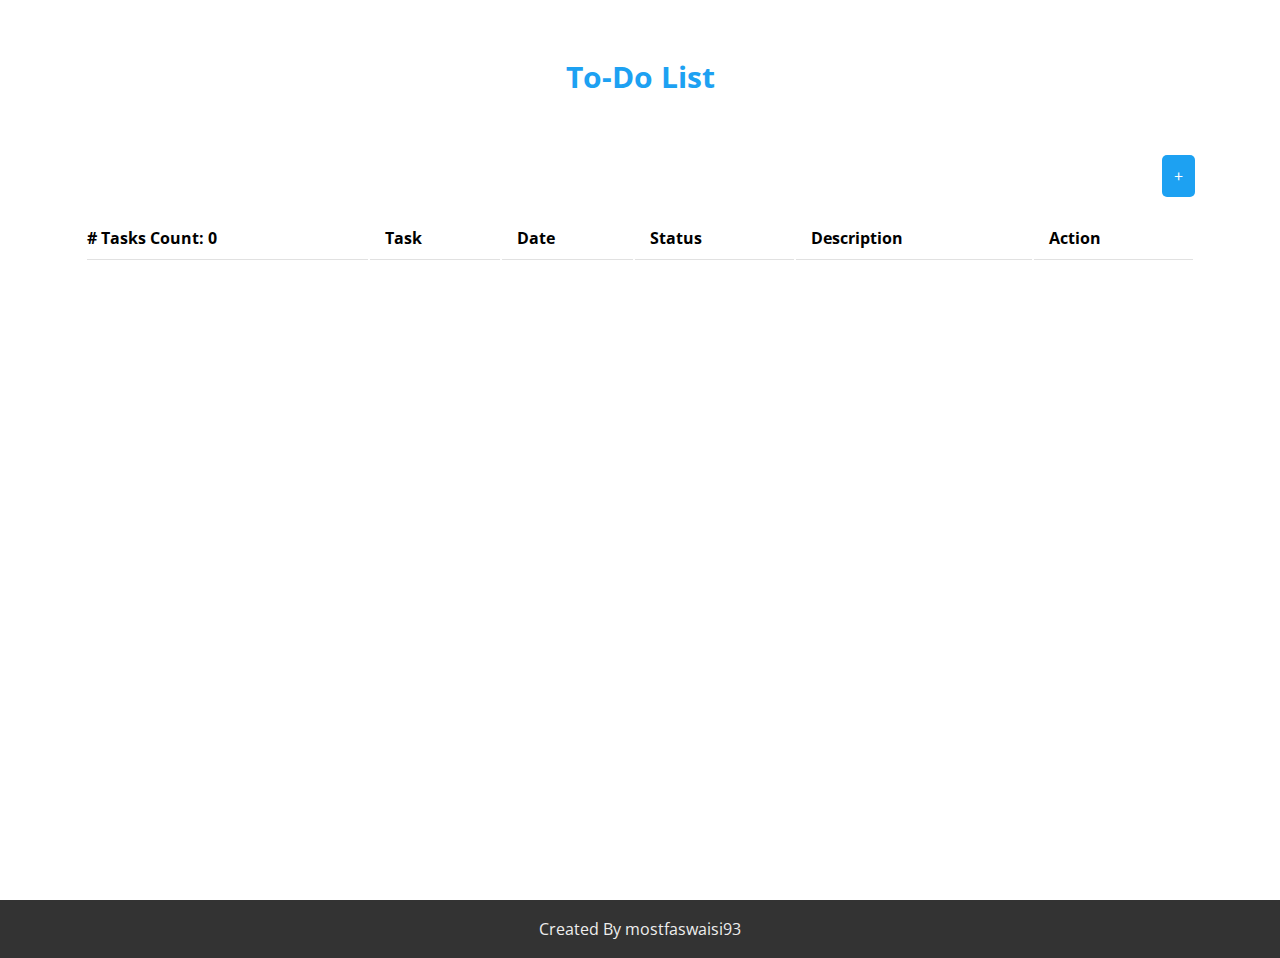
<file: index.html>
<!DOCTYPE html>
<html lang="en">

<head>
    <meta charset="UTF-8">
    <meta name="viewport" content="width=device-width, initial-scale=1.0">
    <title>To-Do List</title>

    <!-- CSS -->
    <link rel="stylesheet" href="css/normalize.css">
    <link rel="stylesheet" href="css/main.css">
    <link rel="stylesheet" href="https://fonts.googleapis.com/css2?family=Open+Sans:wght@300;400;700&display=swap">
</head>

<body>
    <div class="start">
        <!-- Start Header -->
        <div class="header">
            <div class="container">
                <h2>To-Do List</h2>
                <button class="left toggle" title="Add"><span>+</span></button>
                <div class="form">
                    <form id="form" onsubmit="event.preventDefault();onFormSubmit();" autocomplete="off">
                        <h3 id="title">Add Task</h3>
                        <div class="left">
                            <input type="number" placeholder="Task Id" name="task_id" id="task_id">
                            <input type="text" placeholder="Task Name" name="task_name" id="task_name">
                            <input type="date" name="date" id="date">
                            <label for="status">Status:</label>
                            <select name="status" id="status">
                                <option selected="true" value="1">New</option>
                                <option value="2">In Progress</option>
                                <option value="3">Completed</option>
                            </select>
                        </div>
                        <div class="right">
                            <textarea name="description" placeholder="Description" id="description"></textarea>
                            <input type="submit" value="Save">
                        </div>
                    </form>
                </div>
            </div>
        </div>
        <!-- End Header -->

        <!-- Start Table  -->
        <div class="container table">
            <table class="full-width" id="tasks-list">
                <thead>
                    <tr>
                        <th>#
                            <span class="tasks-count">
                                Tasks Count: <span>0</span>
                            </span>
                        </th>
                        <th>Task</th>
                        <th>Date</th>
                        <th>Status</th>
                        <th>Description</th>
                        <th>Action</th>
                    </tr>
                </thead>
                <tbody></tbody>
            </table>
        </div>
        <!-- End Table  -->

        <!-- Start Show Task -->
        <div class="show-task">
            <div class="container">
                <div class="form-show">
                    <button class="left back" title="Back">Back</button>
                    <form>
                        <h3>Show Task | <span id="show_task_id"></span></h3>
                        <div class="left">
                            <input type="text" placeholder="Task Name" name="task_name" id="show_task_name" disabled>
                            <input type="date" name="date" id="show_date" disabled>
                            <label for="status">Status:</label>
                            <select name="status" id="show_status" disabled>
                                <option selected="true" value="1">New</option>
                                <option value="2">In Progress</option>
                                <option value="3">Completed</option>
                            </select>
                        </div>
                        <div class="right">
                            <textarea name="description" placeholder="Description" id="show_description" disabled></textarea>
                        </div>
                    </form>
                </div>
            </div>
        </div>
        <!-- End Show Task -->
    </div>

    <!-- Start Footer -->
    <div class="footer">Created By mostfaswaisi93</div>
    <!-- End Footer -->

    <!-- JS -->
    <script src="js/main.js"></script>
</body>

</html>
</file>
<file: css/main.css>
/* Main CSS */

:root {
    --main-color: rgb(29, 161, 242);
}

* {
    box-sizing: border-box;
}

body {
    font-family: "Open Sans", sans-serif;
}

.start {
    min-height: 100vh;
}

.container {
    padding-left: 15px;
    padding-right: 15px;
    margin: auto;
}


/* Start Header */

.header {
    padding-top: 60px;
    padding-bottom: 60px;
}

.header h2 {
    font-weight: bold;
    font-size: 30px;
    color: var(--main-color);
    margin: 0 0 60px;
    text-align: center;
}

.header button {
    float: right;
    padding: 10px;
    width: 3%;
    border-color: transparent;
    background-color: var(--main-color);
    color: #fff;
    border-radius: 5px;
    cursor: pointer;
    -webkit-border-radius: 5px;
    -moz-border-radius: 5px;
    -ms-border-radius: 5px;
    -o-border-radius: 5px;
}

.header button:focus {
    outline: unset;
}

.form {
    display: none;
}

.header form {
    overflow: hidden;
    max-width: 800px;
    margin: auto;
}

.header form .left {
    float: left;
    width: 49%;
}

.header form .right {
    float: right;
    width: 49%;
}

@media (max-width: 767px) {
    .header form .left,
    .header form .right {
        float: none;
        width: 100%;
    }
}

.header form input:not([type="submit"]),
.header form textarea {
    display: block;
    width: 100%;
    padding: 10px;
    margin-bottom: 15px;
    border: 1px solid #ccc;
    background-color: rgb(255 255 255 / 19%);
}

.header form select {
    width: 86%;
    padding: 10px;
    margin-bottom: 15px;
    border: 1px solid #ccc;
    background-color: rgb(255 255 255 / 19%);
}

.header form input:not([type="submit"]):focus,
.header form textarea:focus {
    outline: unset;
}

.header form input {
    height: 40px;
}

.header form textarea {
    height: 150px;
}

.header form input[type="submit"] {
    padding: 10px;
    width: 100%;
    border-color: transparent;
    background-color: rgb(66, 186, 150);
    color: #fff;
    cursor: pointer;
}

.header form input[type="submit"]:focus {
    outline: unset;
}

.header form textarea:focus::-webkit-input-placeholder,
.header form input:not([type="submit"]):focus::-webkit-input-placeholder {
    opacity: 0;
    transition: 0.3s;
}

.header form textarea:focus:-ms-input-placeholder,
.header form input:not([type="submit"]):focus:-ms-input-placeholder {
    opacity: 0;
    transition: 0.3s;
}

.header form textarea:focus::placeholder,
.header form input:not([type="submit"]):focus::placeholder {
    opacity: 0;
    transition: 0.3s;
}


/* End Header */


/* Start Table */

.full-width {
    width: 100%;
}

table,
p,
ul,
ol {
    margin-bottom: 2.5rem;
}

th:first-child,
td:first-child {
    padding-left: 0;
}

th,
td {
    padding: 12px 15px;
    text-align: left;
    border-bottom: 1px solid #e1e1e1;
}

tbody a {
    cursor: pointer;
}

.btn {
    width: 60px;
    height: 60px;
    color: #fff;
    border-radius: 5px;
    -webkit-border-radius: 5px;
    -moz-border-radius: 5px;
    -ms-border-radius: 5px;
    -o-border-radius: 5px;
    margin-right: 5px;
    padding: 5px;
}

.btn.edit {
    background-color: var(--main-color);
}

.btn.show {
    background-color: turquoise;
}

.btn.delete {
    background-color: tomato;
}


/* End Table */


/* Start Show Task */

.show-task {
    padding-top: 60px;
    padding-bottom: 60px;
    display: none;
}

.show-task h2 {
    font-weight: bold;
    font-size: 30px;
    color: var(--main-color);
    margin: 0 0 60px;
    text-align: center;
}

.show-task button {
    float: right;
    padding: 10px;
    width: 7%;
    border-color: transparent;
    background-color: #000;
    color: #fff;
    border-radius: 5px;
    cursor: pointer;
    -webkit-border-radius: 5px;
    -moz-border-radius: 5px;
    -ms-border-radius: 5px;
    -o-border-radius: 5px;
}

.show-task button:focus {
    outline: unset;
}

.show-task form {
    overflow: hidden;
    max-width: 800px;
    margin: auto;
}

.show-task form .left {
    float: left;
    width: 49%;
}

.show-task form .right {
    float: right;
    width: 49%;
}

@media (max-width: 767px) {
    .show-task form .left,
    .show-task form .right {
        float: none;
        width: 100%;
    }
}

.show-task form input:not([type="submit"]),
.show-task form textarea {
    display: block;
    width: 100%;
    padding: 10px;
    margin-bottom: 15px;
    border: 1px solid #ccc;
    background-color: rgb(255 255 255 / 19%);
}

.show-task form select {
    width: 86%;
    padding: 10px;
    margin-bottom: 15px;
    border: 1px solid #ccc;
    background-color: rgb(255 255 255 / 19%);
}

.show-task form input:not([type="submit"]):focus,
.show-task form textarea:focus {
    outline: unset;
}

.show-task form input {
    height: 40px;
}

.show-task form textarea {
    height: 150px;
}

.show-task form textarea:focus::-webkit-input-placeholder,
.show-task form input:not([type="submit"]):focus::-webkit-input-placeholder {
    opacity: 0;
    transition: 0.3s;
}

.show-task form textarea:focus:-ms-input-placeholder,
.show-task form input:not([type="submit"]):focus:-ms-input-placeholder {
    opacity: 0;
    transition: 0.3s;
}

.show-task form textarea:focus::placeholder,
.show-task form input:not([type="submit"]):focus::placeholder {
    opacity: 0;
    transition: 0.3s;
}


/* End Show Task */


/* Start Footer */

.footer {
    background-color: #333;
    color: #eee;
    padding: 20px;
    text-align: center;
    /* position: fixed;
    bottom: 0;
    width: 100%; */
}


/* End Footer */


/* Start Grid System */

@media (min-width: 576px) {
    /* Landscape Phones */
    .container {
        max-width: 540px;
    }
}

@media (min-width: 768px) {
    /* Tablets */
    .container {
        max-width: 720px;
    }
}

@media (min-width: 992px) {
    /* Desktops */
    .container {
        max-width: 960px;
    }
}

@media (min-width: 1200px) {
    /* Large Screens */
    .container {
        max-width: 1140px;
    }
}


/* End Grid System */
</file>
